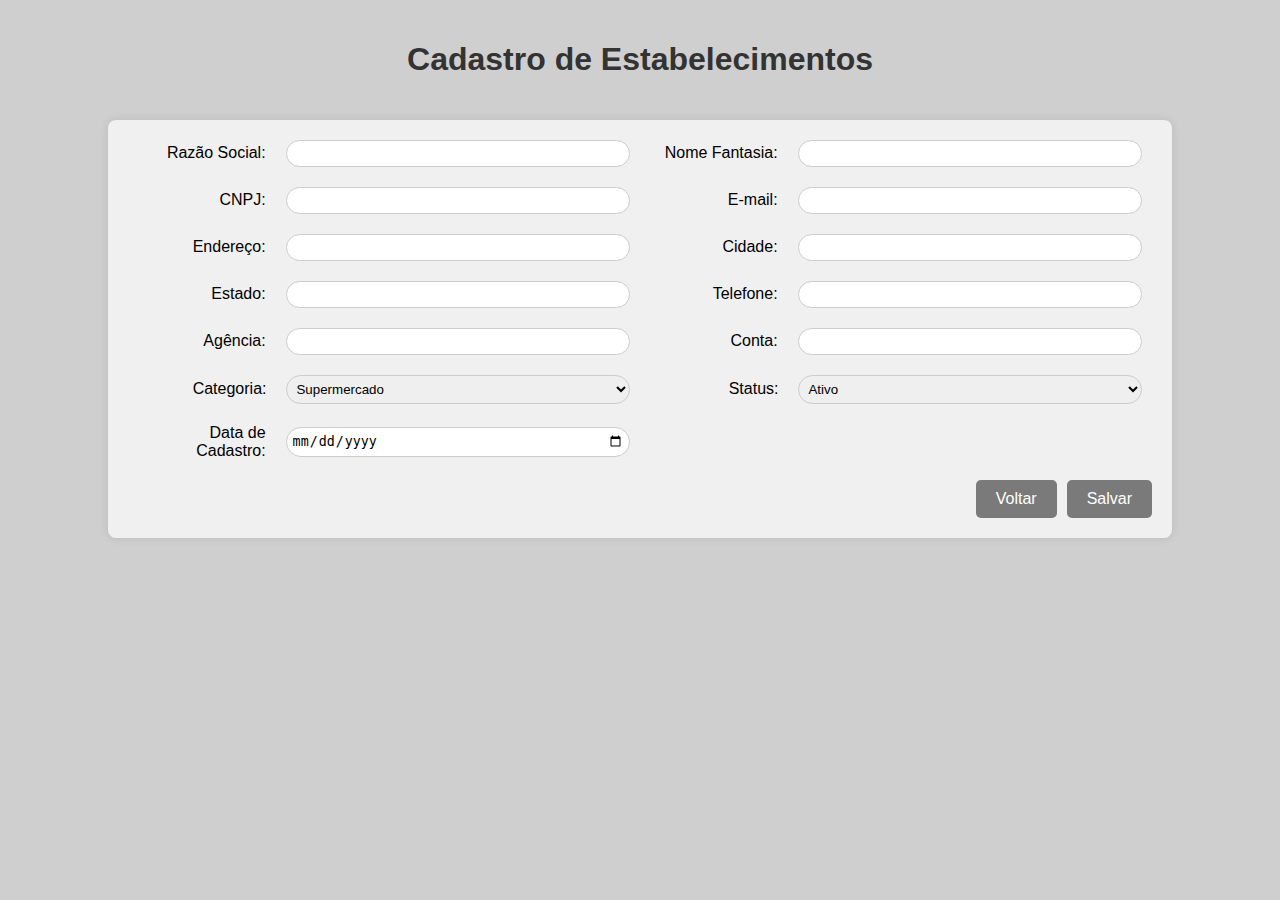
<file: wwwroot/cadastro.html>
﻿<!DOCTYPE html>
<html lang="en">
<head>
    <meta charset="UTF-8">
    <meta name="viewport" content="width=device-width, initial-scale=1.0">
    <title>Cadastro de Estabelecimentos</title>
    <link rel="stylesheet" href="css/cadastro.css">
</head>
<body>
    <h1>Cadastro de Estabelecimentos</h1>
    <form id="estabelecimentoForm">

        <div class="field-group">
            <div class="field-container">
                <label for="razaoSocial">Razão Social:</label>
                <input type="text" id="razaoSocial" name="razaoSocial" required>
            </div>
            <div class="field-container">
                <label for="nomeFantasia">Nome Fantasia:</label>
                <input type="text" id="nomeFantasia" name="nomeFantasia">
            </div>
        </div>

        <div class="field-group">
            <div class="field-container">
                <label for="cnpj">CNPJ:</label>
                <input type="text" id="cnpj" name="cnpj" required>
            </div>
            <div class="field-container">
                <label for="email">E-mail:</label>
                <input type="text" id="email" name="email">
            </div>
        </div>

        <div class="field-group">
            <div class="field-container">
                <label for="endereco">Endereço:</label>
                <input type="text" id="endereco" name="endereco">
            </div>
            <div class="field-container">
                <label for="cidade">Cidade:</label>
                <input type="text" id="cidade" name="cidade">
            </div>
        </div>

        <div class="field-group">
            <div class="field-container">
                <label for="estado">Estado:</label>
                <input type="text" id="estado" name="estado">
            </div>
            <div class="field-container">
                <label for="telefone">Telefone:</label>
                <input type="text" id="telefone" name="telefone">
            </div>
        </div>
        <div class="field-group">
            <div class="field-container">
                <label for="agencia">Agência:</label>
                <input type="text" id="agencia" name="agencia">
            </div>
            <div class="field-container">
                <label for="conta">Conta:</label>
                <input type="text" id="conta" name="conta">
            </div>
        </div>

        <div class="field-group">
            <div class="field-container">
                <label for="categoria">Categoria:</label>
                <select id="categoria" name="categoria">
                    <option value="0">Supermercado</option>
                    <option value="1">Restaurante</option>
                    <option value="2">Borracharia</option>
                    <option value="3">Posto</option>
                    <option value="4">Oficina</option>
                </select>
            </div>
            <div class="field-container">
                <label for="status">Status:</label>
                <select id="status" name="status">
                    <option value="0">Ativo</option>
                    <option value="1">Inativo</option>
                </select>
            </div>            
        </div>   
        <div class="field-group">
            <div class="field-container">
                <label for="dataCadastro">Data de Cadastro:</label>
                <input type="date" id="dataCadastro" name="dataCadastro" required>
            </div>
            <div class="field-container">
            </div>
        </div>
        <div class="botoes">
            <a href="index.html" class="btn-custom">Voltar</a>
            <button type="submit">Salvar</button>
        </div>
    </form>
    <script src="js/cadastro.js"></script>
    <script src="js/mascaras.js"></script>
</body>
</html>
</file>
<file: wwwroot/css/cadastro.css>
﻿body {
    font-family: Arial, sans-serif;
    margin: 0;
    padding: 0;
    background-color: #cfcfcf;
}

h1 {
    color: #333;
    text-align: center;
    padding: 20px 0;
    background-color: #cfcfcf;
}

form {
    width: 80%;
    margin: 0 auto;
    background-color: #f0f0f0;
    padding: 20px;
    border-radius: 8px;
    box-shadow: 0px 0px 10px 0px rgba(0,0,0,0.1);
}

label {
    display: block;
    margin-bottom: 5px;
}

input, select {
    width: 30%;
    padding: 5px;
    margin-bottom: 10px;
    border-radius: 40px;
    border: 1px solid #ccc;
}

button {
    display: inline-block;
    background-color: #7a7a7a;
    color: white;
    padding: 10px 20px;
    text-align: center;
    text-decoration: none;
    font-size: 16px;
    border-radius: 5px;
    transition: background-color 0.3s;
    border: 0;
    cursor: pointer;
}

    button:hover {
        background-color: #7a7a7a;
    }


.field-group {
    display: flex;
    justify-content: space-between;
    margin-bottom: 20px;
}

    .field-group label,
    .field-group input {
        flex: 1;
        margin: 0 10px;
    }

    .field-group label {
        text-align: right; 
    }

    .field-group input {
        flex-basis: 40%; 
    }

    .field-group label,
    .field-group select {
        flex: 1;
        margin: 0 10px; 
    }

    .field-group select {
        flex-basis: 42%;        
    }

.field-container {
    display: flex;
    align-items: center;
    flex: 1;
}

.btn-custom {
    display: inline-block;
    background-color: #7a7a7a;
    color: white;
    padding: 10px 20px;
    text-align: center;
    text-decoration: none;
    font-size: 16px;
    border-radius: 5px;
    transition: background-color 0.3s;
}

    .btn-custom:hover {
        background-color: #7a7a7a;
    }

.botoes {
    display: flex;
    justify-content: right; 
    gap: 10px; 
}

    .botoes .btn-custom,
    .botoes button {
        margin: 0; 
        width: auto; 
        padding: 10px 20px; 
    }
</file>
